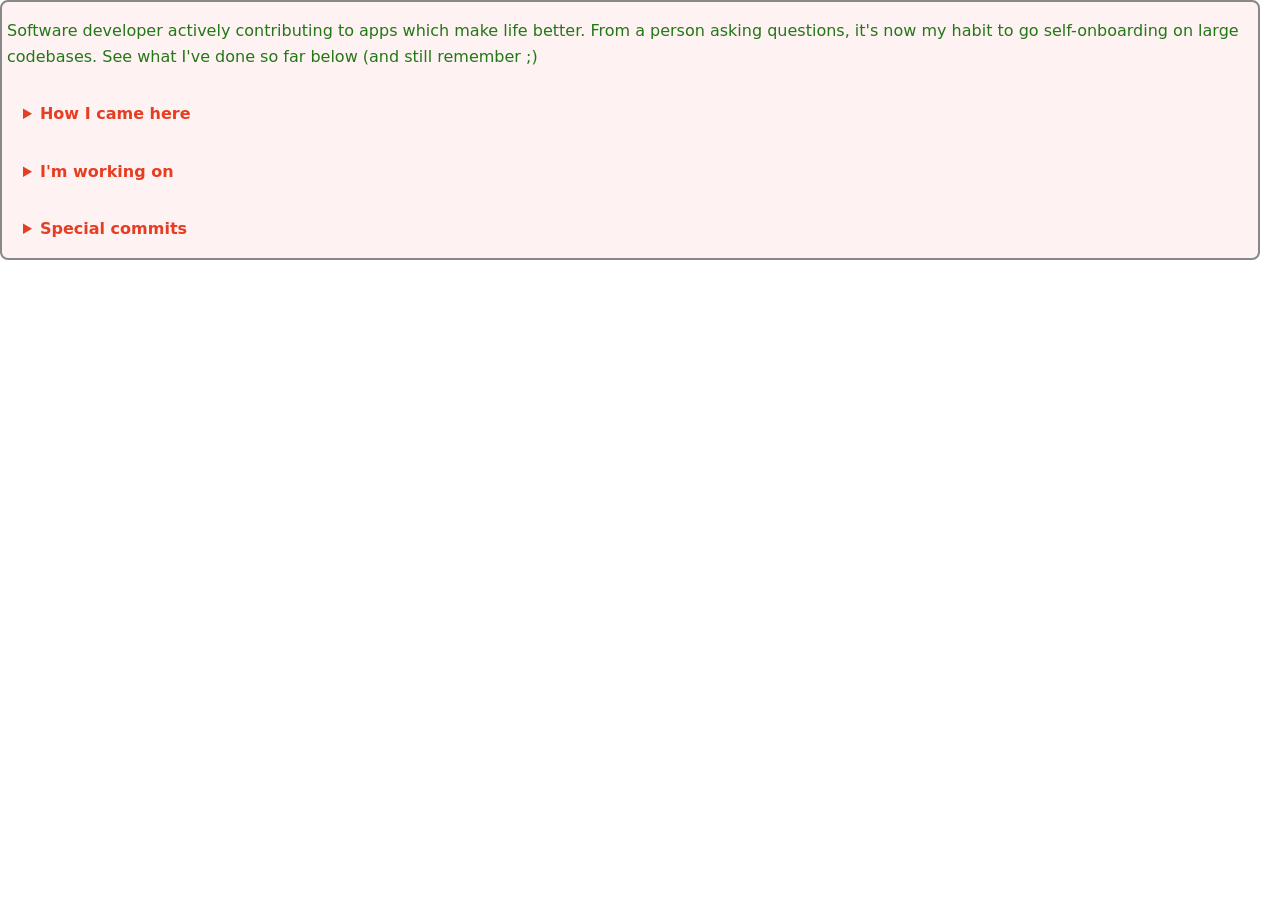
<file: AboutMe.html>
<!DOCTYPE html>
<html lang="de">
<head>
  <meta charset="UTF-8" />
  <meta name="viewport" content="width=device-width, initial-scale=1.0" />
  <title>About Me</title>
  <link rel="stylesheet" href="./style/aboutMeStyle.css">
</head>
<body>
  <div class="page">
    <p>Software developer actively contributing to apps which make life better. From a person asking questions, it's now my habit to go self-onboarding on large codebases. See what I've done so far below (and still remember ;)</p>
    <details class="accordion" name="showmore"><summary>How I came here</summary>
    <div class="panel">
    <p>&hellip;</p>
    </div>
    </details>
    <details class="accordion" name="showmore"><summary>I'm working on</summary>
    <div class="panel">
    <ul>
      <li><a target="_blank" href="https://dgrothe-phd.github.io/foodQuery/">Food Query</a> Website (HTML/JS)</li>
      <li><a target="_blank" href="https://github.com/DGrothe-PhD/punktspiel">Punktspiel</a> 
      <!--<button class="demo" type="button" tabindex="0" aria-label="Mastermind game demo video" style="color:maroon" onClick="parent.showPunktspielVideo();">Demo</button>-->
      Flutter mobile app</li>
      <li><a target="_blank" href="https://github.com/DGrothe-PhD/Mastermind">Mastermind</a> 
         <button class="demo" type="button" tabindex="0" aria-label="Mastermind game demo video" style="color:maroon" onClick="parent.showMasterMindVideo();">Demo</button>
      cardboard experience wordle game</li>
    </ul>
    </div>
    </details>
    <details class="accordion" name="showmore"><summary>Special commits</summary>
    <div class="panel">
    <ul>
      <li><span class="date">Jan 2026: </span><a href="https://github.com/signalapp/Signal-Desktop/issues/7690">Signal Desktop</a> bugfix</li>
      <li><span class="date">Mar 2026: </span>Translated <a href="https://github.com/v-gajjar/Minesweeper">Minesweeper React app</a></li>
    <ul>
    </div>
    </details>
  </div>
<script src="./theme-toggle.js"></script>
</body>
</html>
</file>
<file: style/aboutMeStyle.css>
:root {
  --darkmodegreentext: #72ae32;
  --darkmodebackground: rgba(11, 11, 15, 0.12);
  --accent: #e63e22;
  --lightmodegreentext: #237717;
  --lightmodebackground: rgba(255, 225, 225, 0.42);
  --link: #e65e12;
  --hint: rgba(97, 42, 42, 0.17);
  --border: #ddd;
  scrollbar-color: var(--darkmodegreentext) var(--hint);
  scrollbar-width: thin;
  scrollbar-gutter:stable;
}

*, *::before, *::after {
  box-sizing: border-box;
}

body {
  font-family: system-ui, sans-serif;
  margin: 0;
  color: var(--lightmodegreentext);
  line-height: 1.6;
  transition: background-color 0.3s, color 0.3s;
	/*overflow: hidden;*/
}

.page {
  background-color: var(--lightmodebackground);
  border: 2px solid #888;
  border-radius: 8px;
  margin-top: 0;
  margin-right: 10px;
  padding: 0 5px 0 5px;
  overflow: hidden;
}

@media (prefers-color-scheme: dark) {
  :root {
    color: var(--darkmodegreentext);
    --hint: rgba(150, 120, 120, 0.3);
    --link: Tomato;
    --border: #333;
  }
  body {
    color: var(--darkmodegreentext);
    /*background-color: var(--darkmodebackground);*/
    --link: Tomato;
    --border: #333;
  }
}

body.dark-mode {
  color: var(--darkmodegreentext);
  --link: Tomato;
  --border: #333;
}

body.dark-mode .page {
  background-color: var(--darkmodebackground);
}

html.dark-mode {
  --hint: rgba(150, 120, 120, 0.3);
}

.hidden {
  display: none;
}

header h1 {
  margin: 0;
  font-size: 1.5rem;
}

main {
  padding: 1rem;
  background-repeat: no-repeat;
  background-attachment: fixed;
  background-size: cover;
}

a {
  color: var(--link);
  font-weight: bold;
}

.flex-parent {
  display: flex;
  /*padding: 20px;*/
  margin-right: 3rem;
  gap: 2rem;
  flex-wrap: wrap;
}

.flex-child {
  flex: 1 1 250px;
  padding: 10px;
  justify-content: space-between;
}

.card{
  border: 2px solid #888;
  border-radius: 17px;
  width: 30%;
  max-width: 450px;
  padding-inline: 1em;
  background-color: transparent;
  background-image: 
    linear-gradient(rgba(255, 255, 255, 0), rgba(42, 42, 42, 0), rgba(42, 42, 42, 0.17));
}

@media (max-width: 600px) {
  .flex-parent {
    flex-direction: column;
  }
  
  .card {
    width: 100%;
  }

  .flex-child {
    flex: 0 0 100%;
    width: 100%;
  }

  .thumbnail {
    max-width: 100%;
    width: 100%;
  }
}

.date{
  color: #888;
  font-style: italic;
}

/* Accordion design. Note that name attributes on details are already enough. */
.accordion {
  background-color: rgba(187, 42, 0, 0);
  color: #444;
  cursor: pointer;
  padding: 1em;
  border: none;
  outline: none;
  transition: 0.4s ease;
}

.active, .accordion:hover {
  background-color: rgba(230, 94, 18, 0.2);
}

.panel {
  cursor: default;
  padding: 0px 2px 0px 2px;
  border-radius: 5px;
  width: 100%;
  color: var(--lightmodegreentext);
  overflow: hidden;
}
.panel ul{
  padding-left: 1.5em;
}
.panel ul li{
  padding: 0.2em;
  background-color: rgba(255, 255, 255, 0.17);
}

.demo {
  padding-inline: 10px;
  border: 2px solid #888;
  border-radius: 5px;
  cursor: pointer;
  background-color: goldenrod;
  background-image: 
    linear-gradient(rgba(255, 255, 255, 0.05), rgba(42, 42, 42, 0), rgba(42, 42, 42, 0.17));
}


details{
  text-align: justify;
  grid-template-rows: 0fr;
}

summary{
  color: var(--accent);
  font-weight: bold;
}

.grid{
  margin: 0;
  padding: 0;
  display: grid;
  grid-template-columns: 1fr 1fr;
  grid-gap: 1rem;
  width: 100%;
  box-sizing: border-box;
}

.thumbnail{
  /*max-width: 150px;*/
  width: 100%;
  border: 1.5px solid #888;
  border-radius: 8px;
  padding: 0.2em;
  margin: 0;
}

.thumbnail img{
  border: 1.5px solid #888;
  border-radius: 11px;
  width: 98%;
  height: 15vh;
  display: inline-block;
}


body.dark-mode main div {
  background-image: 
    linear-gradient(rgba(187, 42, 0, 0), rgba(42, 42, 42, 0.27), rgba(42, 42, 42, 0.27));
}
</file>
